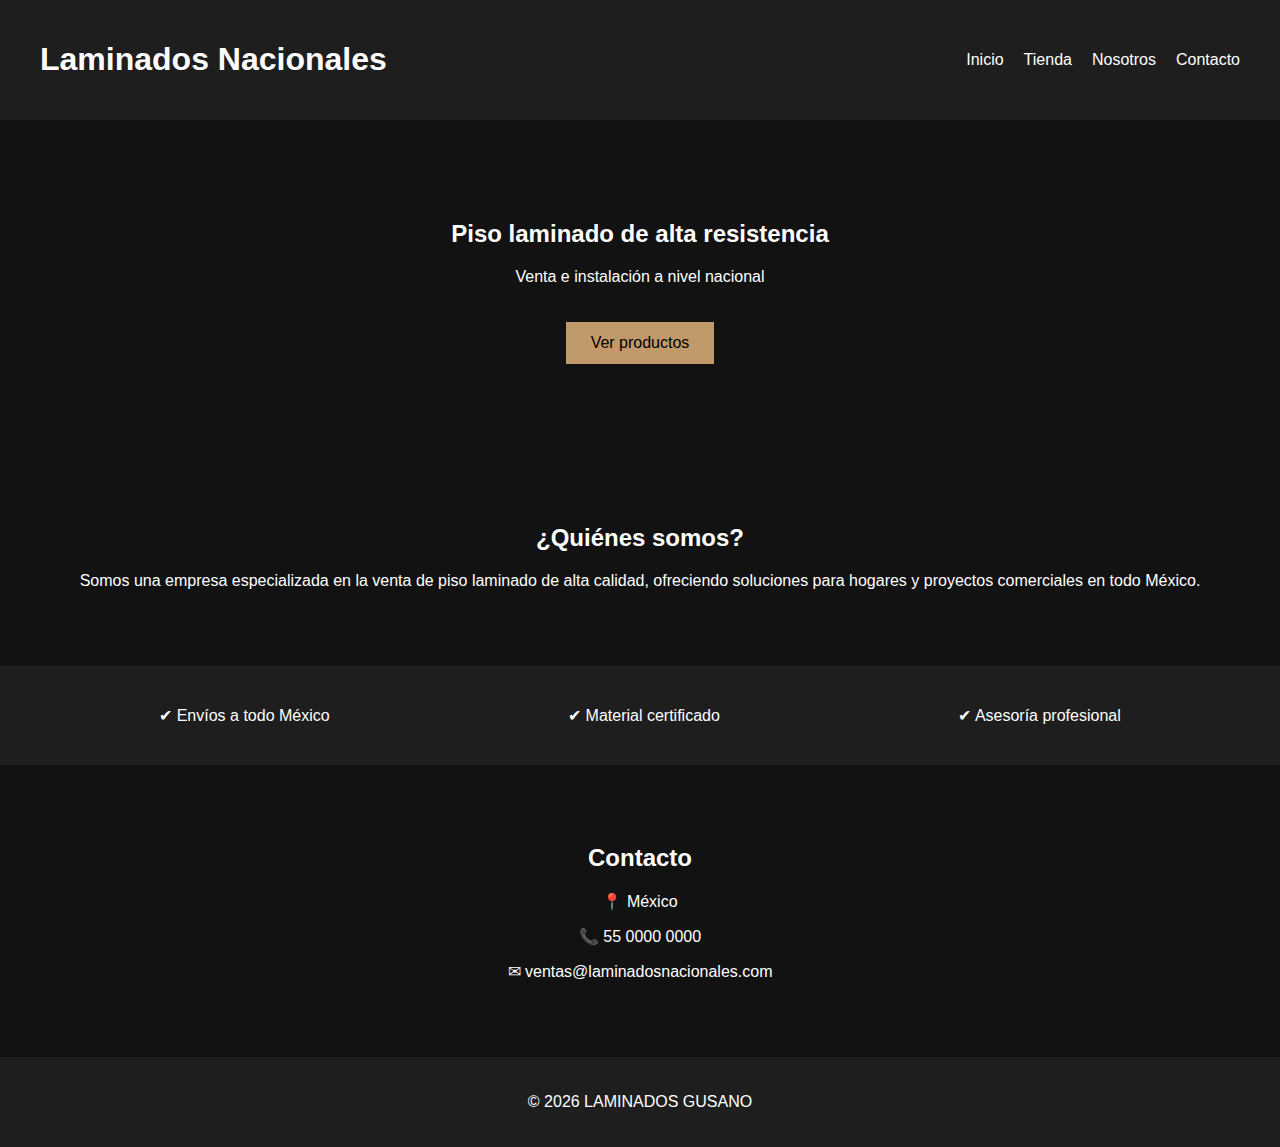
<file: index.html>
<!DOCTYPE html>
<html lang="es">
<head>
  <meta charset="UTF-8">
  <title>Laminados Nacionales</title>
  <link rel="stylesheet" href="styles.css">
</head>
<body>

<nav>
  <h1>Laminados Nacionales</h1>
  <ul>
    <li><a href="index.html">Inicio</a></li>
    <li><a href="tienda.html">Tienda</a></li>
    <li><a href="#nosotros">Nosotros</a></li>
    <li><a href="#contacto">Contacto</a></li>
  </ul>
</nav>

<header class="hero">
  <h2>Piso laminado de alta resistencia</h2>
  <p>Venta e instalación a nivel nacional</p>
  <a href="tienda.html" class="btn">Ver productos</a>
</header>

<section id="nosotros" class="info">
  <h2>¿Quiénes somos?</h2>
  <p>
    Somos una empresa especializada en la venta de piso laminado de alta calidad,
    ofreciendo soluciones para hogares y proyectos comerciales en todo México.
  </p>
</section>

<section class="beneficios">
  <div>✔ Envíos a todo México</div>
  <div>✔ Material certificado</div>
  <div>✔ Asesoría profesional</div>
</section>

<section id="contacto" class="info">
  <h2>Contacto</h2>
  <p>📍 México</p>
  <p>📞 55 0000 0000</p>
  <p>✉ ventas@laminadosnacionales.com</p>
</section>

<footer>
  <p>© 2026 LAMINADOS GUSANO</p>
</footer>

</body>
</html>
</file>
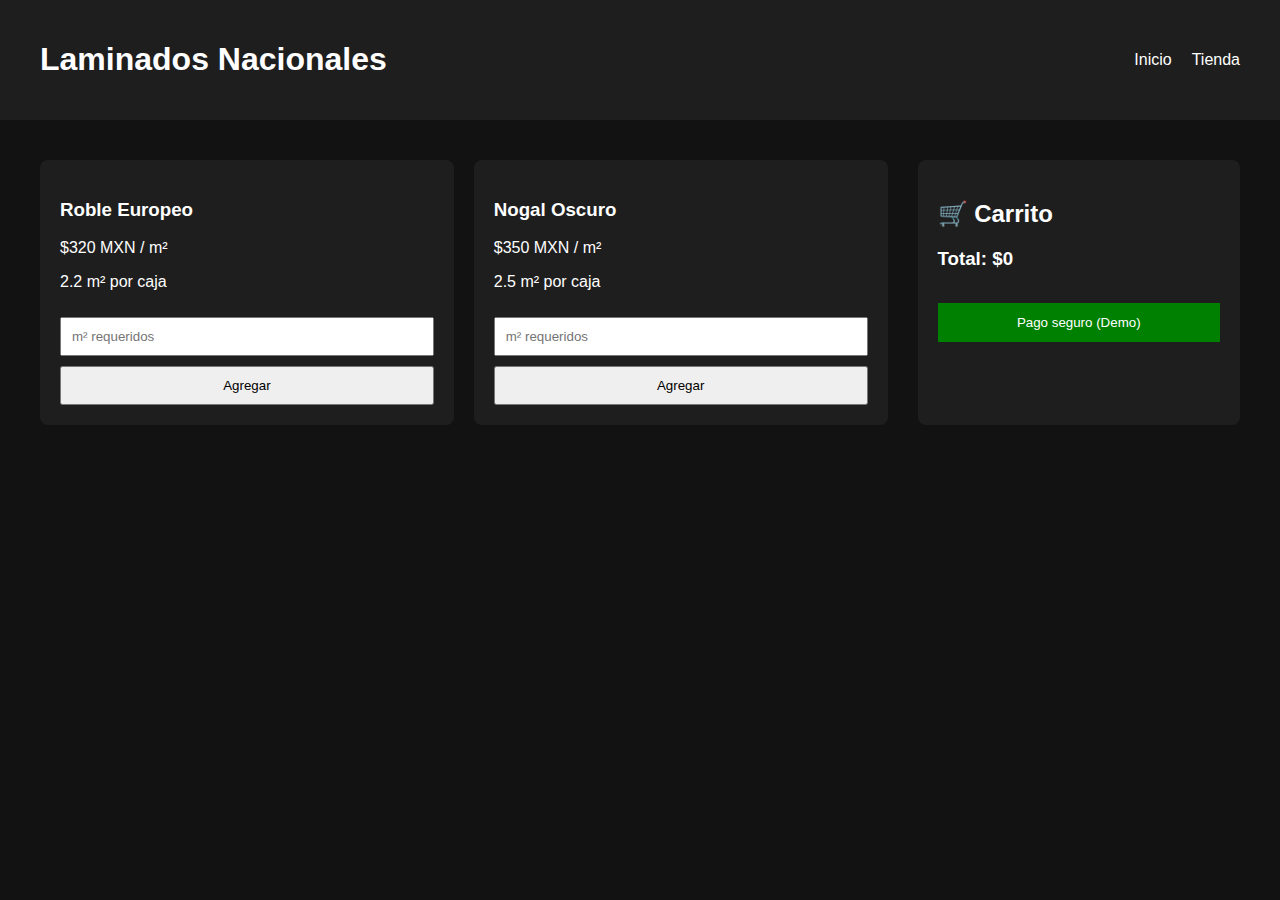
<file: tienda.html>
<!DOCTYPE html>
<html lang="es">
<head>
  <meta charset="UTF-8">
  <title>Tienda | Laminados</title>
  <link rel="stylesheet" href="styles.css">
</head>
<body>

<nav>
  <h1>Laminados Nacionales</h1>
  <ul>
    <li><a href="index.html">Inicio</a></li>
    <li><a href="tienda.html">Tienda</a></li>
  </ul>
</nav>

<main class="tienda">

  <section class="productos">
    <div class="producto">
      <h3>Roble Europeo</h3>
      <p>$320 MXN / m²</p>
      <p>2.2 m² por caja</p>
      <input type="number" min="1" id="m2-roble" placeholder="m² requeridos">
      <button onclick="agregarCarrito('Roble Europeo',320,2.2,'m2-roble')">
        Agregar
      </button>
    </div>

    <div class="producto">
      <h3>Nogal Oscuro</h3>
      <p>$350 MXN / m²</p>
      <p>2.5 m² por caja</p>
      <input type="number" min="1" id="m2-nogal" placeholder="m² requeridos">
      <button onclick="agregarCarrito('Nogal Oscuro',350,2.5,'m2-nogal')">
        Agregar
      </button>
    </div>
  </section>

  <aside class="carrito">
    <h2>🛒 Carrito</h2>
    <ul id="lista-carrito"></ul>
    <h3>Total: $<span id="total">0</span></h3>
    <button class="checkout">Pago seguro (Demo)</button>
  </aside>

</main>

<script src="script.js"></script>
</body>
</html>
</file>
<file: styles.css>
* {
  box-sizing: border-box;
}

body {
  margin: 0;
  font-family: Arial, sans-serif;
  background: #121212;
  color: #fff;
}

nav {
  display: flex;
  justify-content: space-between;
  align-items: center;
  padding: 20px 40px;
  background: #1e1e1e;
}

nav ul {
  list-style: none;
  display: flex;
  gap: 20px;
}

nav a {
  color: #fff;
  text-decoration: none;
}

.hero {
  text-align: center;
  padding: 80px 20px;
  background: url('https://via.placeholder.com/1200x400') center/cover;
}

.btn {
  display: inline-block;
  margin-top: 20px;
  padding: 12px 25px;
  background: #c19a6b;
  color: #000;
  text-decoration: none;
}

.info {
  padding: 60px 40px;
  text-align: center;
}

.beneficios {
  display: flex;
  justify-content: space-around;
  padding: 40px;
  background: #1e1e1e;
}

footer {
  text-align: center;
  padding: 20px;
  background: #1e1e1e;
}

.tienda {
  display: flex;
  padding: 40px;
  gap: 30px;
}

.productos {
  flex: 3;
  display: grid;
  grid-template-columns: repeat(auto-fit, minmax(250px,1fr));
  gap: 20px;
}

.producto {
  background: #1e1e1e;
  padding: 20px;
  border-radius: 8px;
}

.producto input, .producto button {
  width: 100%;
  margin-top: 10px;
  padding: 10px;
}

.carrito {
  flex: 1;
  background: #1e1e1e;
  padding: 20px;
  border-radius: 8px;
}

.checkout {
  background: green;
  color: white;
  border: none;
  padding: 12px;
  width: 100%;
  margin-top: 15px;
}
</file>
